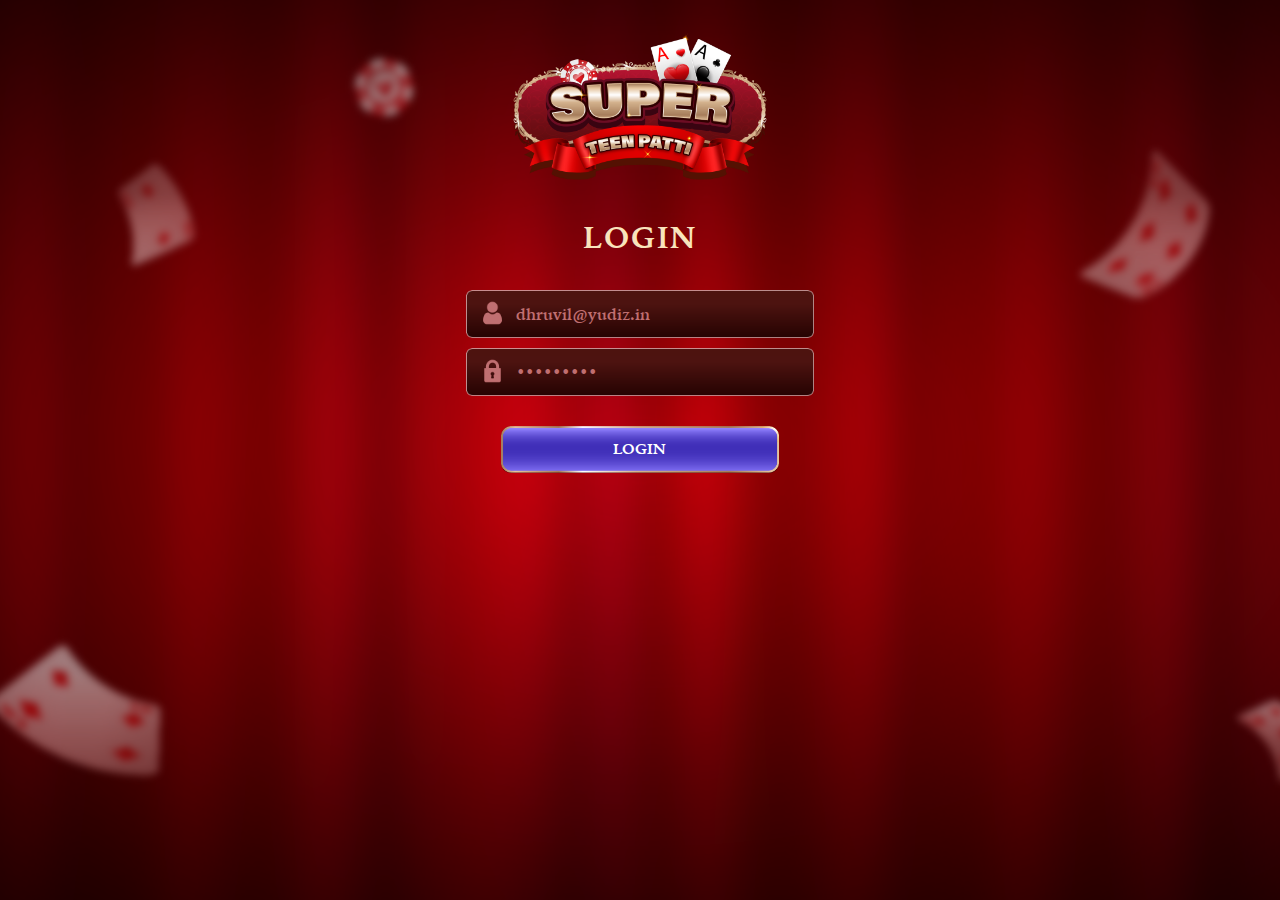
<file: Teen-Patti-P1.html>
<html lang="en">

<head>
   <meta http-equiv="Content-Type" content="text/html; charset=UTF-8" />

   <meta name="viewport" content="width=device-width, initial-scale=1.0" />
   <meta http-equiv="X-UA-Compatible" content="ie=edge" />
   <title>Teen-Patti</title>
   <link rel="stylesheet" href="./teen_patti_files/bootstrap.min.css" />
   <link rel="stylesheet" href="./assets/style/style.css">
   <script src="./teen_patti_files/jquery.min.js"></script>
   <script src="./teen_patti_files/bootstrap.min.js"></script>
   <script src="./teen_patti_files/socket.io.js"></script>
   <!-- <link rel="icon" type="image/x-icon" href="assets/favicon.ico"> -->

</head>

<body>
   <div>
      <div class="container" id="enterform">
         <div class="logo-image">
            <img src="assets/images/logo.png" alt=" Game Logo" width="500" height="300" />
         </div>

         <div class="login-text" id="login-text">Login</div>

         <div class="login-form-group row" id="login-group">
            <div class="col-md-4 col-sm-6 col-12">
               <div class="email-input">
                  <input type="email" id="sEmail" value="dhruvil@yudiz.in" placeholder="Enter Email" />
               </div>
               <div class="password-input">
                  <input type="password" id="sPassword" value="Asdf@1234" placeholder="Enter Password" />
               </div>
               <button type="submit" class="btn-login" onclick="getAuthorizationToken()" autofocus>
                  Login
               </button>
            </div>
         </div>

         <div class="game-type-group row">
            <div class="col-md-4 col-sm-6 col-12">
               <div class="gameData" style="display: none;" id="gameData">
                  <button id="TwoPlayer" onclick="joinBoard('TwoPlayer')"></button>
                  <button id="ThreePlayer" onclick="joinBoard('ThreePlayer')"></button>
                  <button id="FourPlayer" onclick="joinBoard('FourPlayer')"></button>
               </div>
            </div>
         </div>
      </div>
   </div>

   <script>
      //Change the Game Port According to your Game Port Number
      let gamePort = 4181;
      const sRoot = "https://teenpatti-backend.lc.webdevprojects.cloud";
      // const sRoot = "http://192.168.11.56:3003";
      // const sRoot = "http://192.168.11.123:3003";
      const sRootUrl = sRoot + "/api/v1";
      let sAuthorization = "";
      let iProtoId = "";

      function getAuthorizationToken() {
         var settings = {
            url: sRootUrl + "/auth/login/simple",
            method: "POST",
            timeout: 0,
            headers: {
               "Content-Type": "application/json",
            },
            data: JSON.stringify({
               sEmail: $("#sEmail").val(),
               sPassword: $("#sPassword").val(),
            }),
         };

         let loginObj = $.ajax(settings).done(function (response) {
            sAuthorization = loginObj.getResponseHeader("authorization");
            getTableList();
         });
      }

      let nMaxPlayers = 0;
      function getTableList() {

         $('#login-text').text('Select Game Type')
         $('#login-group').css("display", "none")
         var settings = {
            url: sRootUrl + "/teenpatti/board/list/cash",
            method: "GET",
            timeout: 0,
            headers: {
               authorization: sAuthorization,
            },
         };
         $.ajax(settings).done(function (response) {
            $("#gameData").removeAttr("style");
            $("#joinTable").removeAttr("style");
            console.log('response', response );

            $('#TwoPlayer').attr('value',response.data[2][0].iProtoId);
            $('#ThreePlayer').attr('value',response.data[3][0].iProtoId);
            $('#FourPlayer').attr('value',response.data[4][0].iProtoId);

         });
      }

      function joinBoard(btnId) {
         var settings = {
            url: sRootUrl + "/teenpatti/board/join",
            method: "POST",
            timeout: 0,
            headers: {
               authorization: sAuthorization,
               "Content-Type": "application/json",
            },
            data: JSON.stringify({
               iProtoId: $(`#${btnId}`).val(),
            }),

         };
         console.log(btnId,$(`#${btnId}`),$(`#${btnId}`).val());

         $.ajax(settings).done(function (response) {
            // const gameUrl = "http://127.0.0.1:" + gamePort + "/editor/external/?";
            // const gameUrl = "http://192.168.11.84:5503/?";
            const gameUrl = "https://demos.yudiz.com/html5/super-teen-patti/?";
            var passString = "iBoardId=" + response.data.iBoardId + "&";
            passString = passString + "sAuthToken=" + sAuthorization + "&";
            passString = passString + "sRootUrl=" + sRoot + "&";
            passString = passString + "nChips=" + response.data.nChips;
            window.open(gameUrl + passString, "", "width = 580, height = 1080");
         });
      }
   </script>
</body>

</html>
</file>
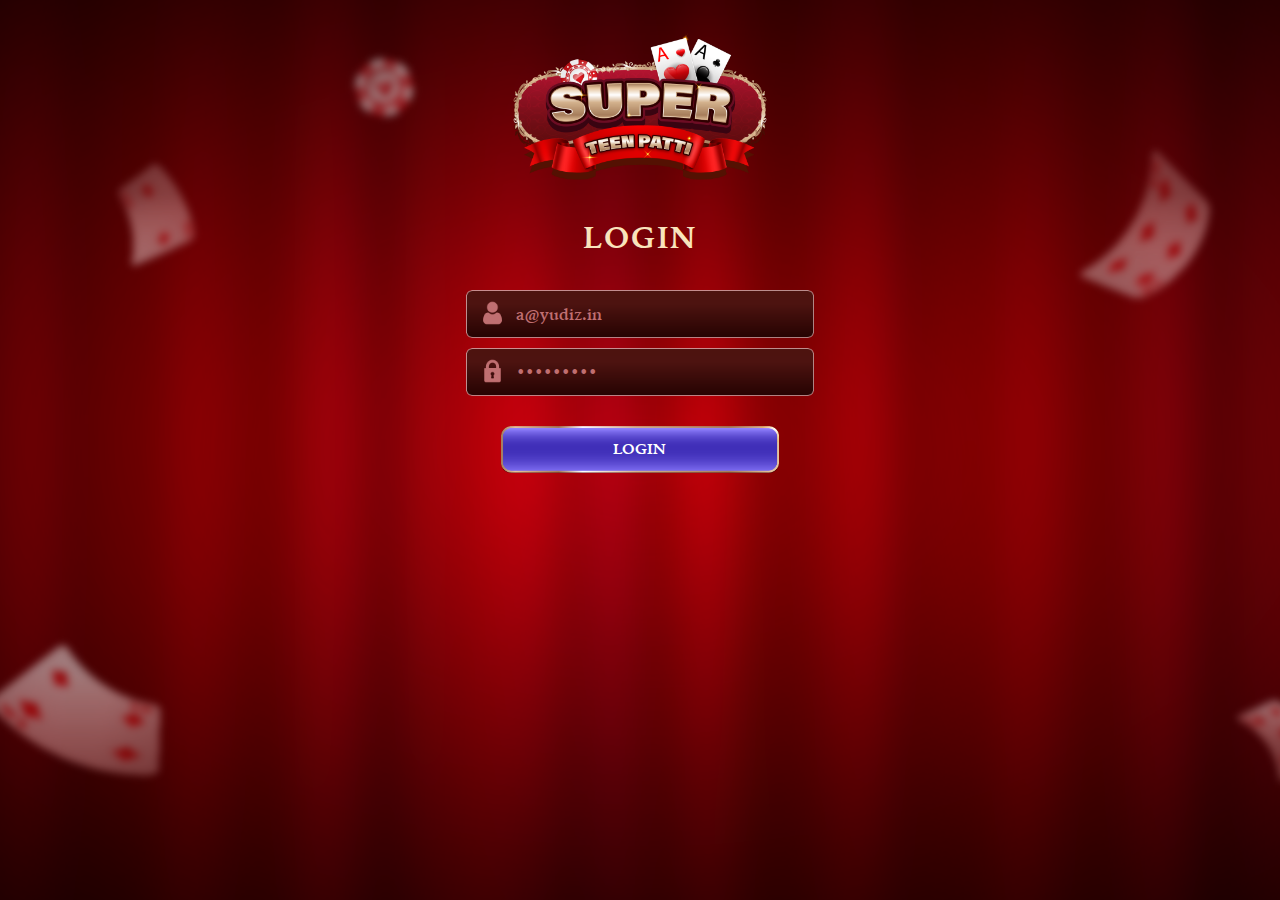
<file: Teen-Patti-P2.html>
<html lang="en">

<head>
   <meta http-equiv="Content-Type" content="text/html; charset=UTF-8" />

   <meta name="viewport" content="width=device-width, initial-scale=1.0" />
   <meta http-equiv="X-UA-Compatible" content="ie=edge" />
   <title>Teen-Patti</title>
   <link rel="stylesheet" href="./teen_patti_files/bootstrap.min.css" />
   <link rel="stylesheet" href="./assets/style/style.css">
   <script src="./teen_patti_files/jquery.min.js"></script>
   <script src="./teen_patti_files/bootstrap.min.js"></script>
   <script src="./teen_patti_files/socket.io.js"></script>
   <!-- <link rel="icon" type="image/x-icon" href="assets/favicon.ico"> -->

</head>

<body>
   <div>
      <div class="container" id="enterform">
         <div class="logo-image">
            <img src="assets/images/logo.png" alt=" Game Logo" width="500" height="300" />
         </div>

         <div class="login-text" id="login-text">Login</div>

         <div class="login-form-group row" id="login-group">
            <div class="col-md-4 col-sm-6 col-12">
               <div class="email-input">
                  <input type="email" id="sEmail" value="a@yudiz.in" placeholder="Enter Email" />
               </div>
               <div class="password-input">
                  <input type="password" id="sPassword" value="Asdf@1234" placeholder="Enter Password" />
               </div>
               <button type="submit" class="btn-login" onclick="getAuthorizationToken()" autofocus>
                  Login
               </button>
            </div>
         </div>

         <div class="game-type-group row">
            <div class="col-md-4 col-sm-6 col-12">
               <div class="gameData" style="display: none;" id="gameData">
                  <button id="TwoPlayer" onclick="joinBoard('TwoPlayer')"></button>
                  <button id="ThreePlayer" onclick="joinBoard('ThreePlayer')"></button>
                  <button id="FourPlayer" onclick="joinBoard('FourPlayer')"></button>
               </div>
            </div>
         </div>
      </div>
   </div>

   <script>
      //Change the Game Port According to your Game Port Number
      let gamePort = 4181;
      const sRoot = "https://teenpatti-backend.lc.webdevprojects.cloud";
      // const sRoot = "http://192.168.11.56:3003"; 
      // const sRoot = "http://192.168.11.123:3003";

      const sRootUrl = sRoot + "/api/v1";
      let sAuthorization = "";
      let iProtoId = "";

      function getAuthorizationToken() {
         var settings = {
            url: sRootUrl + "/auth/login/simple",
            method: "POST",
            timeout: 0,
            headers: {
               "Content-Type": "application/json",
            },
            data: JSON.stringify({
               sEmail: $("#sEmail").val(),
               sPassword: $("#sPassword").val(),
            }),
         };

         let loginObj = $.ajax(settings).done(function (response) {
            sAuthorization = loginObj.getResponseHeader("authorization");
            getTableList();
         });
      }

      let nMaxPlayers = 0;
      function getTableList() {

         $('#login-text').text('Select Game Type')
         $('#login-group').css("display", "none")
         var settings = {
            url: sRootUrl + "/teenpatti/board/list/cash",
            method: "GET",
            timeout: 0,
            headers: {
               authorization: sAuthorization,
            },
         };
         $.ajax(settings).done(function (response) {
            $("#gameData").removeAttr("style");
            $("#joinTable").removeAttr("style");
            console.log('response', response);

            $('#TwoPlayer').attr('value',response.data[2][0].iProtoId);
            console.log(response.data[2][0].iProtoId);
            $('#ThreePlayer').attr('value',response.data[3][0].iProtoId);
            $('#FourPlayer').attr('value',response.data[4][0].iProtoId);

         });
      }
      function joinBoard(btnId) {
         var settings = {
            url: sRootUrl + "/teenpatti/board/join",
            method: "POST",
            timeout: 0,
            headers: {
               authorization: sAuthorization,
               "Content-Type": "application/json",
            },
            data: JSON.stringify({
               iProtoId: $(`#${btnId}`).val(),
            }),
            
         };
         console.log(btnId,$(`#${btnId}`),$(`#${btnId}`).val());

         $.ajax(settings).done(function (response) {
            // const gameUrl = "http://127.0.0.1:" + gamePort + "/editor/external/?";
            // const gameUrl = "http://192.168.11.84:5503/?";
            const gameUrl = "https://demos.yudiz.com/html5/super-teen-patti/?";
            var passString = "iBoardId=" + response.data.iBoardId + "&";
            passString = passString + "sAuthToken=" + sAuthorization + "&";
            passString = passString + "sRootUrl=" + sRoot + "&";
            passString = passString + "nChips=" + response.data.nChips;
            window.open(gameUrl + passString, "", "width = 580, height = 1080");
         });
      }
   </script>
</body>

</html>
</file>
<file: assets/style/style.css>
@font-face {
    font-family: 'Iowan';
    src: url('../fonts/IowanOldStyleBT-Bold.eot');
    src: url('../fonts/IowanOldStyleBT-Bold.eot?#iefix') format('embedded-opentype'),
        url('../fonts/IowanOldStyleBT-Bold.woff2') format('woff2'),
        url('../fonts/IowanOldStyleBT-Bold.woff') format('woff'),
        url('../fonts/IowanOldStyleBT-Bold.ttf') format('truetype'),
        url('../fonts/IowanOldStyleBT-Bold.svg#IowanOldStyleBT-Bold') format('svg');
    font-weight: bold;
    font-style: normal;
    font-display: swap;
}

body { background: url(../images/login-page/bg-landscape.png) no-repeat; background-size: cover; background-position: center top; margin: 0; padding: 0; }

.logo-image img { margin: 30px auto 0px; display: block; width: 300px; height: auto; }

.login-form-group { margin: 20px 0 15px; }

.login-text { text-align: center; font-size: 30px; font-family: 'Iowan'; color: #f9e4bc; text-transform: uppercase; letter-spacing: 2px; margin: 35px 0 0px; }

.login-form-group , .game-type-group { display: flex; flex-direction: column; align-items: center; gap: 15px; }

.login-form-group .email-input,
.login-form-group .password-input{ position: relative; }

.login-form-group .email-input::before,
.login-form-group .password-input::before { content: ""; top: 50%; transform: translateY(-50%); left: 15px; position: absolute; width: 23px; height: 25px; z-index: 1; background-size: 23px !important; }

.login-form-group .email-input::before { background: url(../images/login-page/user-icon.png) no-repeat; }

.login-form-group .password-input::before { background: url(../images/login-page/pass-icon.png) no-repeat; }

.login-form-group .email-input input,
.login-form-group .password-input input { display: block; margin: 10px 0 10px; padding: 12px 5px 12px 50px; width: 100%; color: #c06f71; font-family: 'Iowan'; font-size: 16px; position: relative; border: none; background: url(../images/login-page/input.png) no-repeat; background-position: center; background-size: 100% 100%; }

.login-form-group .email-input input::placeholder,
.login-form-group .password-input input::placeholder { font-family: 'Iowan'; color: #894f50; }

.login-form-group .email-input input:focus-visible,
.login-form-group .password-input input:focus-visible,
.login-form-group .btn-login { outline: none; }

.login-form-group .btn-login { display: block; position: relative; margin: 30px auto 10px; padding: 12px 7px; width: 80%; color: #fff; font-family: 'Iowan'; font-size: 15px; text-transform: uppercase; border: none; background-position: center !important; background-size: 100% 100% !important; background: url(../images/login-page/Login-btn.png) no-repeat; }

.game-type-group .gameData{
    display: flex;
    justify-content: center;
    margin-top: 15px;
    gap: 15px;
    flex-wrap: wrap;
}
.game-type-group .gameData #TwoPlayer,
.game-type-group .gameData #ThreePlayer,
.game-type-group .gameData #FourPlayer {
    width: 200px;
    height: 200px;
    border: none;
    box-shadow: 5px 5px 30px 3px #00000087;
    background-size: 100% 100% !important;
}

.game-type-group .gameData #TwoPlayer{
    background: url(../images/login-page/BtnTwoPlayer.png) no-repeat;
}
.game-type-group .gameData #ThreePlayer{
    background: url(../images/login-page/BtnThreePlayer.png) no-repeat;
}
.game-type-group .gameData #FourPlayer{
    background: url(../images/login-page/BtnFourPlayer.png) no-repeat;
}
</file>
